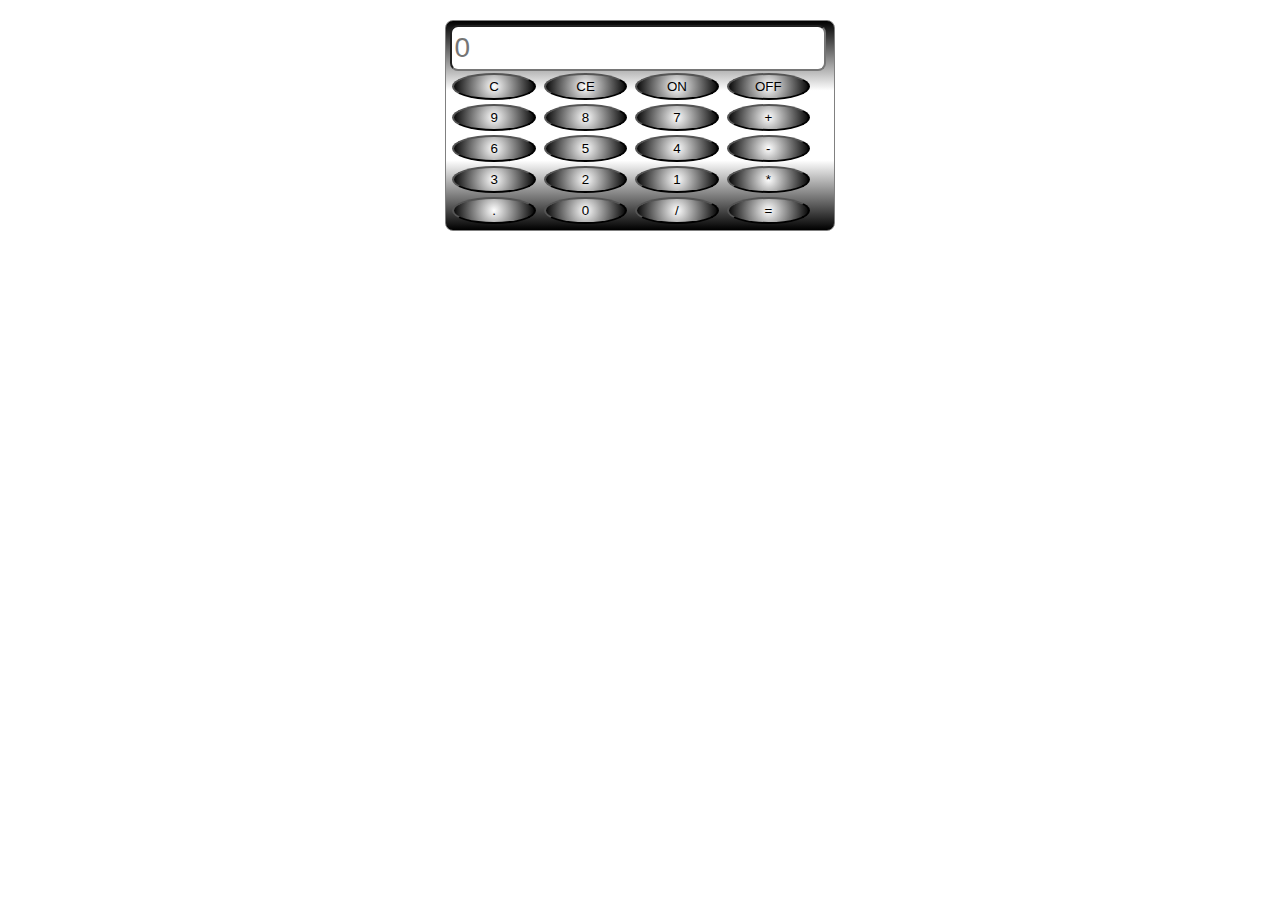
<file: CALCULATOR/index.html>
<!DOCTYPE html>
<html lang="en">
<head>
    <meta charset="UTF-8">
    <meta name="viewport" content="width=device-width, initial-scale=1.0">
    <title>CALCULATOR</title>
   <link rel="stylesheet" href="./style.css">
</head>
<body>


    <div id="calsi">
        <div>
            <input type="text" placeholder="0" id="inputfield">
        </div>
        <div>
            <button onclick="clearOneChar()">C</button>
            <button onclick="clearAll()">CE</button>
            <button onclick="turnOn()">ON</button>
            <button onclick="turnOff()">OFF</button>
        </div>
        <div>
            <button onclick="getValues('9')">9</button>
            <button onclick="getValues('8')">8</button>
            <button onclick="getValues('7')">7</button>
            <button onclick="getValues('+')">+</button>
        </div>
        <div>
            <button onclick="getValues('6')">6</button>
            <button onclick="getValues('5')">5</button>
            <button onclick="getValues('4')">4</button>
            <button onclick="getValues('-')">-</button>
        </div>
        <div>
            <button onclick="getValues('3')">3</button>
            <button onclick="getValues('2')">2</button>
            <button onclick="getValues('1')">1</button>
            <button onclick="getValues('*')">*</button>
        </div>
        <div>
            <button onclick="getValues('.')">.</button>
            <button onclick="getValues('0')">0</button>
            <button onclick="getValues('/')">/</button>
            <button onclick="calculate()">=</button>
        </div>

    </div>

        <script src="./script.js"></script>
    
</body>
</html>
</file>
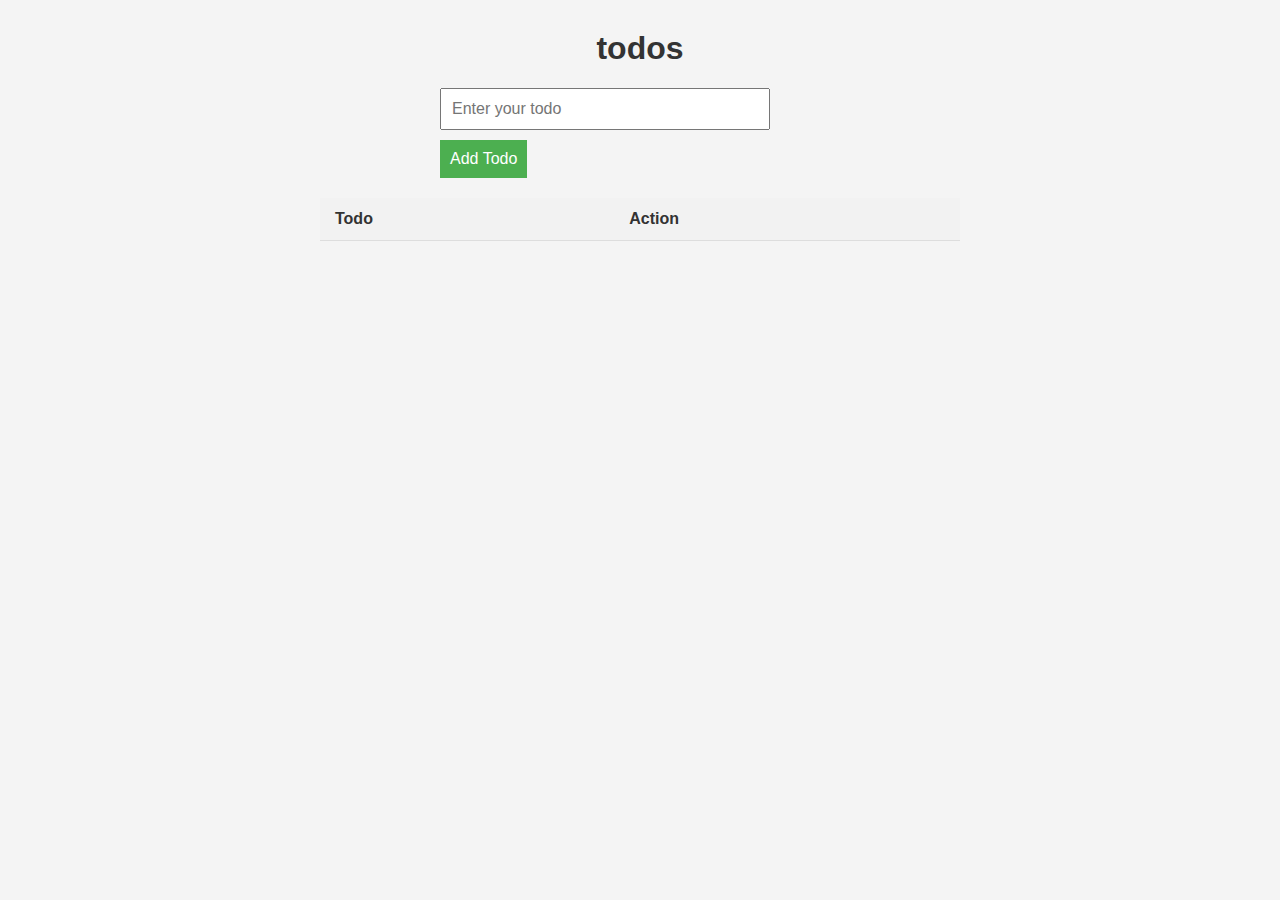
<file: TODO_LIST/index.html>
<!DOCTYPE html>
<html lang="en">
<head>
  <meta charset="UTF-8">
  <meta name="viewport" content="width=device-width, initial-scale=1.0">
  <link rel="stylesheet" href="style.css">
  <title>Todo List</title>
</head>
<body>
  <h1>todos</h1>
  <form id="form">
    <input type="text" class="input" id="input" placeholder="Enter your todo" autocomplete="off">
    <button type="submit">Add Todo</button>
  </form>
  <table class="todos" id="todos">
    <thead>
      <tr>
        <th>Todo</th>
        <th>Action</th>
      </tr>
    </thead>
    <tbody>
    </tbody>
  </table>
  <script src="script.js"></script>
</body>
</html>
</file>
<file: CALCULATOR/style.css>
#calsi{
    width: 30%;
    height: auto;
    margin: 20px auto;
    padding: 4px;
    border: 1px solid grey;
    background-image: linear-gradient(rgb(0, 0, 0),white,white,rgb(0, 0, 0));
    border-radius: 8px;
}

button{
    border-radius: 50%;
    width: 22%;
    margin: 2px;
    padding: 4px;
    background-image: radial-gradient(circle,white,black);
}
button:hover{
    background-image: radial-gradient(circle,black,white);
    color: white;
}

input[type="text"]{
    height: 40px;
    width: 97%;
    font-size: 28px;
    border-radius: 8px;
}
</file>
<file: TODO_LIST/style.css>
body {
  font-family: 'Segoe UI', Tahoma, Geneva, Verdana, sans-serif;
  background-color: #f4f4f4;
  margin: 0;
  padding: 0;
}

h1 {
  text-align: center;
  color: #333;
  margin-top: 30px;
}

form {
  max-width: 400px;
  margin: 0 auto;
}

.input {
  width: calc(100% - 70px); /* Adjusted width to accommodate button */
  padding: 10px;
  margin-bottom: 10px;
  box-sizing: border-box;
  font-size: 16px;
}

button {
  padding: 10px;
  background-color: #4CAF50;
  color: white;
  border: none;
  cursor: pointer;
  font-size: 16px;
}

table {
  width: 50%;
  margin: auto;
  border-collapse: collapse;
  margin-top: 20px;
  background-color: #fff;
  box-shadow: #333;
}

th, td {
  padding: 12px 15px;
  text-align: left;
  border-bottom: 1px solid #ddd;
}

th {
  background-color: #f2f2f2;
  color: #333;
}

td button {
  padding: 5px 10px;
  background-color: #f44336;
  color: white;
  border: none;
  cursor: pointer;
  font-size: 14px;
}

td button.editBtn {
  background-color: #008CBA;
}
</file>
